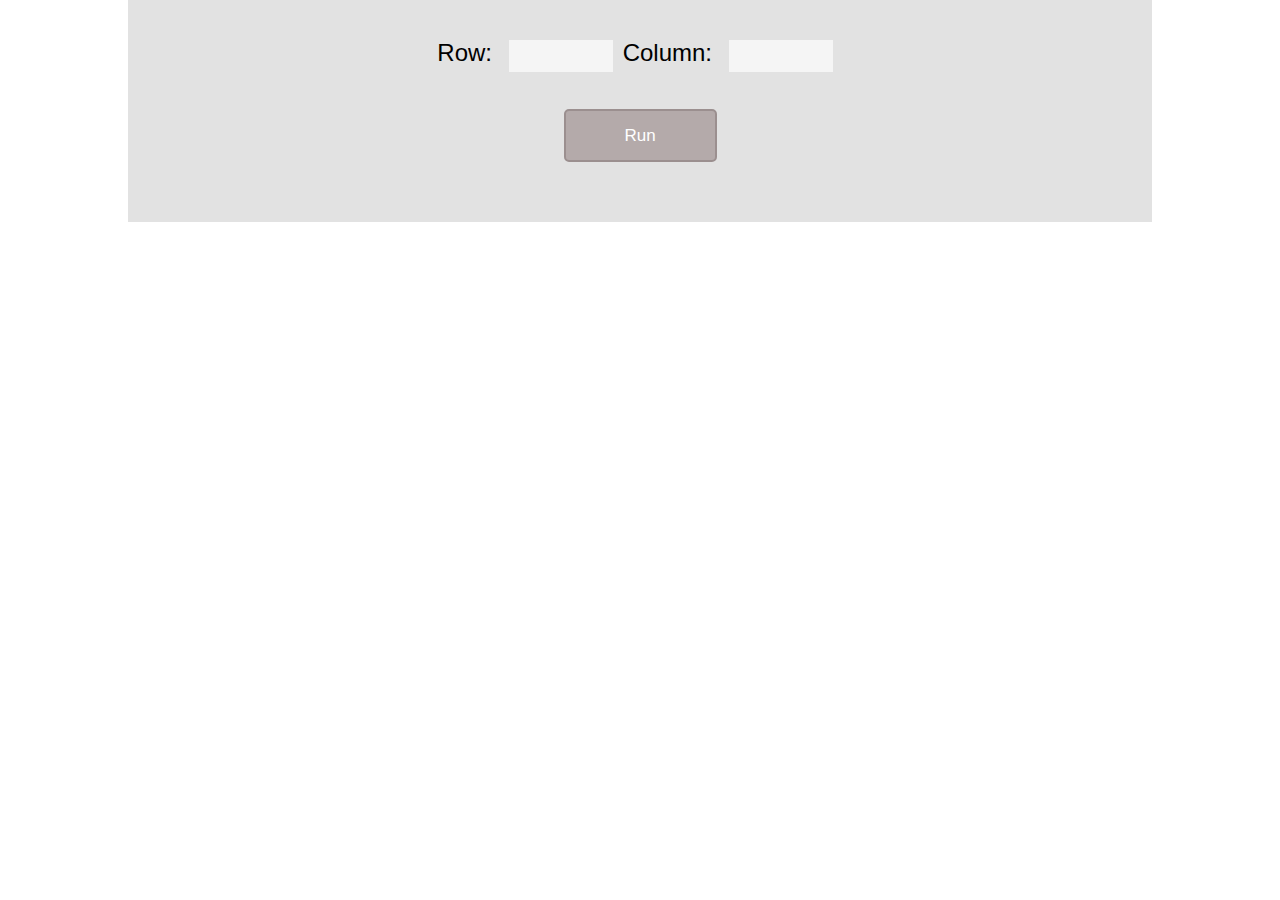
<file: JS_tableA/index.html>
<!DOCTYPE html>
<html lang="en">
    <head>
        <meta charset="UTF-8" />
        <meta name="viewport" content="width=device-width, initial-scale=1.0" />
        <meta http-equiv="X-UA-Compatible" content="ie=edge" />
        <link rel="stylesheet" href="./style.css" />
        <title>Document</title>
    </head>
    <body>
        <div class="content">
            <div class="inputForm">
                <div class="inputs">
                    <p>
                        Row:
                        <input type="number" id="row" min="1" max="30" />
                    </p>
                    <p>
                        Column:
                        <input type="number" id="column" min="1" max="30" />
                    </p>
                </div>
                <div class="buttons">
                    <input
                        type="button"
                        value="Run"
                        id="submit"
                        class="submit"
                    />
                </div>
            </div>
            <div id="outputForm"></div>
        </div>

        <script src="./script.js"></script>
    </body>
</html>
</file>
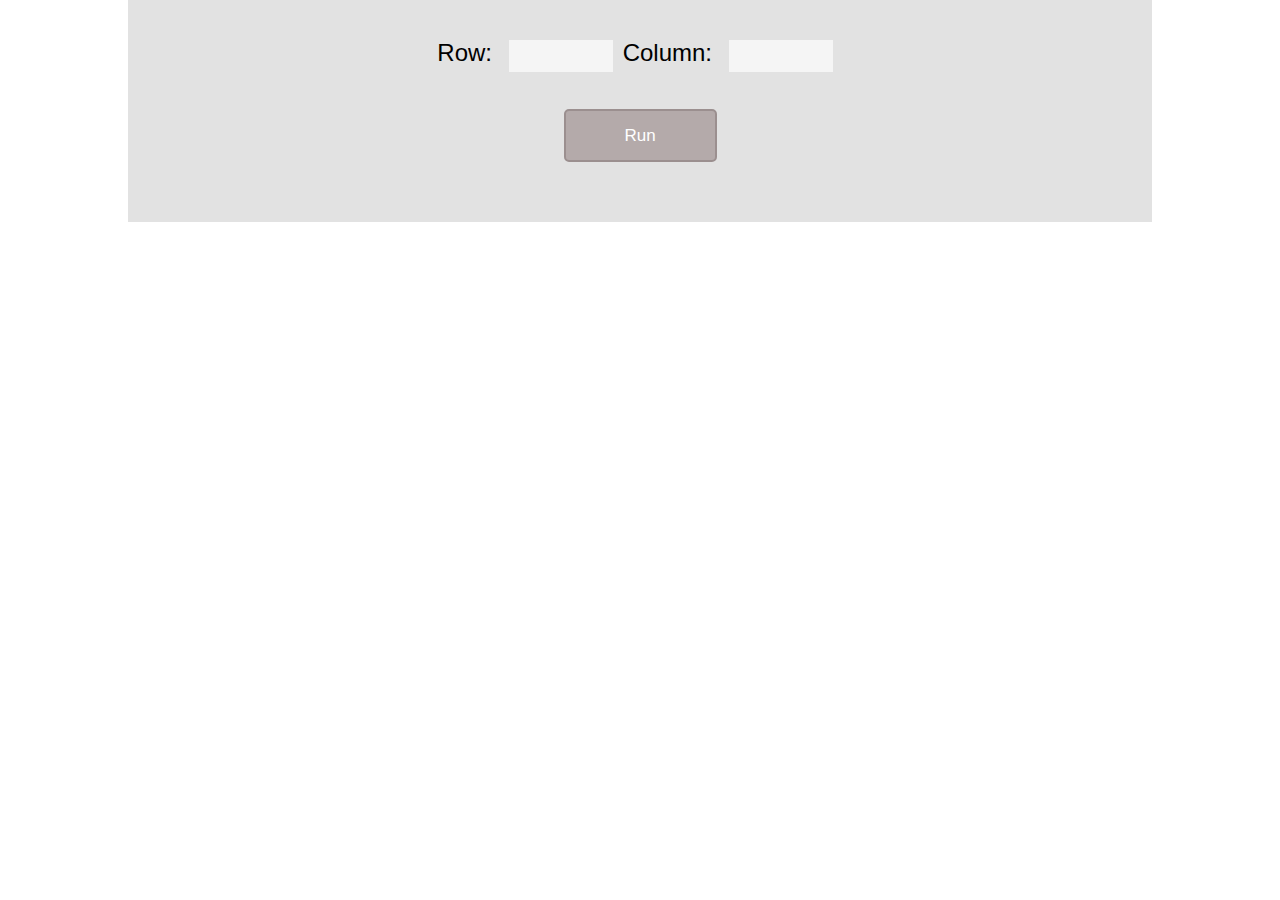
<file: JS_tableB/index.html>
<!DOCTYPE html>
<html lang="en">
    <head>
        <meta charset="UTF-8" />
        <meta name="viewport" content="width=device-width, initial-scale=1.0" />
        <meta http-equiv="X-UA-Compatible" content="ie=edge" />
        <link rel="stylesheet" href="./style.css" />
        <title>Document</title>
    </head>
    <body>
        <div class="content">
            <div class="inputForm">
                <div class="inputs">
                    <p>
                        Row:
                        <input type="number" id="row" />
                    </p>
                    <p>
                        Column:
                        <input type="number" id="column" />
                    </p>
                </div>
                <div class="buttons">
                    <input
                        type="button"
                        value="Run"
                        id="submit"
                        class="submit"
                    />
                </div>
            </div>
            <div id="outputForm"></div>
        </div>

        <script src="./script.js"></script>
    </body>
</html>
</file>
<file: JS_tableA/style.css>
input::-webkit-outer-spin-button,
input::-webkit-inner-spin-button {
    -webkit-appearance: none;
}
* {
    margin: 0 auto;
    padding: 0 auto;
}
body {
    font-size: 24px;
    font-family: sans-serif;
    display: flex;

    align-items: center;
    width: 100%;
}
.inputs {
    display: flex;
    flex-direction: row;
    justify-content: center;
}
.content {
    display: flex;
    flex-direction: column;
    align-items: center;
    width: 80%;
    background-color: #e2e2e2;
    padding-top: 30px;
    padding-bottom: 30px;
}
#row {
    margin: 10px;
    border: none;
    background-color: whitesmoke;
    width: 100px;
    height: 30px;
}
#column {
    margin: 10px;
    border: none;
    background-color: whitesmoke;
    width: 100px;
    height: 30px;
}
.buttons {
    display: flex;
    justify-content: center;
}
.submit {
    cursor: pointer;
    margin-top: 27px;
    width: 153px;
    height: 53px;
    border: 2px solid #9b8f8f;
    background-color: #b4aaaa;
    border-radius: 5px;
    font-size: 17px;
    color: #fff;
}
.submit:hover {
    border-radius: 5px;
    cursor: pointer;
}
#outputForm {
    margin-top: 30px;
}
table {
    margin: 15px;
    border-collapse: collapse;
    text-align: center;
}

th,
td {
    padding: 10px;
    border-style: solid;
    border-width: 0 1px 1px 0;
    border-color: white;
}
td {
    background: whitesmoke;
}
.selected {
    background-color: thistle;
}
</file>
<file: JS_tableB/style.css>
input::-webkit-outer-spin-button,
input::-webkit-inner-spin-button {
    -webkit-appearance: none;
}
* {
    margin: 0 auto;
    padding: 0 auto;
}
body {
    font-size: 24px;
    font-family: sans-serif;
    display: flex;

    align-items: center;
    width: 100%;
}
.inputs {
    display: flex;
    flex-direction: row;
    justify-content: center;
}
.content {
    display: flex;
    flex-direction: column;
    align-items: center;
    width: 80%;
    background-color: #e2e2e2;
    padding-top: 30px;
    padding-bottom: 30px;
}
#row {
    margin: 10px;
    border: none;
    background-color: whitesmoke;
    width: 100px;
    height: 30px;
}
#column {
    margin: 10px;
    border: none;
    background-color: whitesmoke;
    width: 100px;
    height: 30px;
}
.buttons {
    display: flex;
    justify-content: center;
}
.submit {
    cursor: pointer;
    margin-top: 27px;
    width: 153px;
    height: 53px;
    border: 2px solid #9b8f8f;
    background-color: #b4aaaa;
    border-radius: 5px;
    font-size: 17px;
    color: #fff;
}
.submit:hover {
    border-radius: 5px;
    cursor: pointer;
}
#outputForm {
    margin-top: 30px;
}
table {
    margin: 15px;
    border-collapse: collapse;
    text-align: center;
}

th,
td {
    padding: 10px;
    border-style: solid;
    border-width: 0 1px 1px 0;
    border-color: white;
}
td {
    background: whitesmoke;
}
.selected {
    background-color: thistle;
}
</file>
